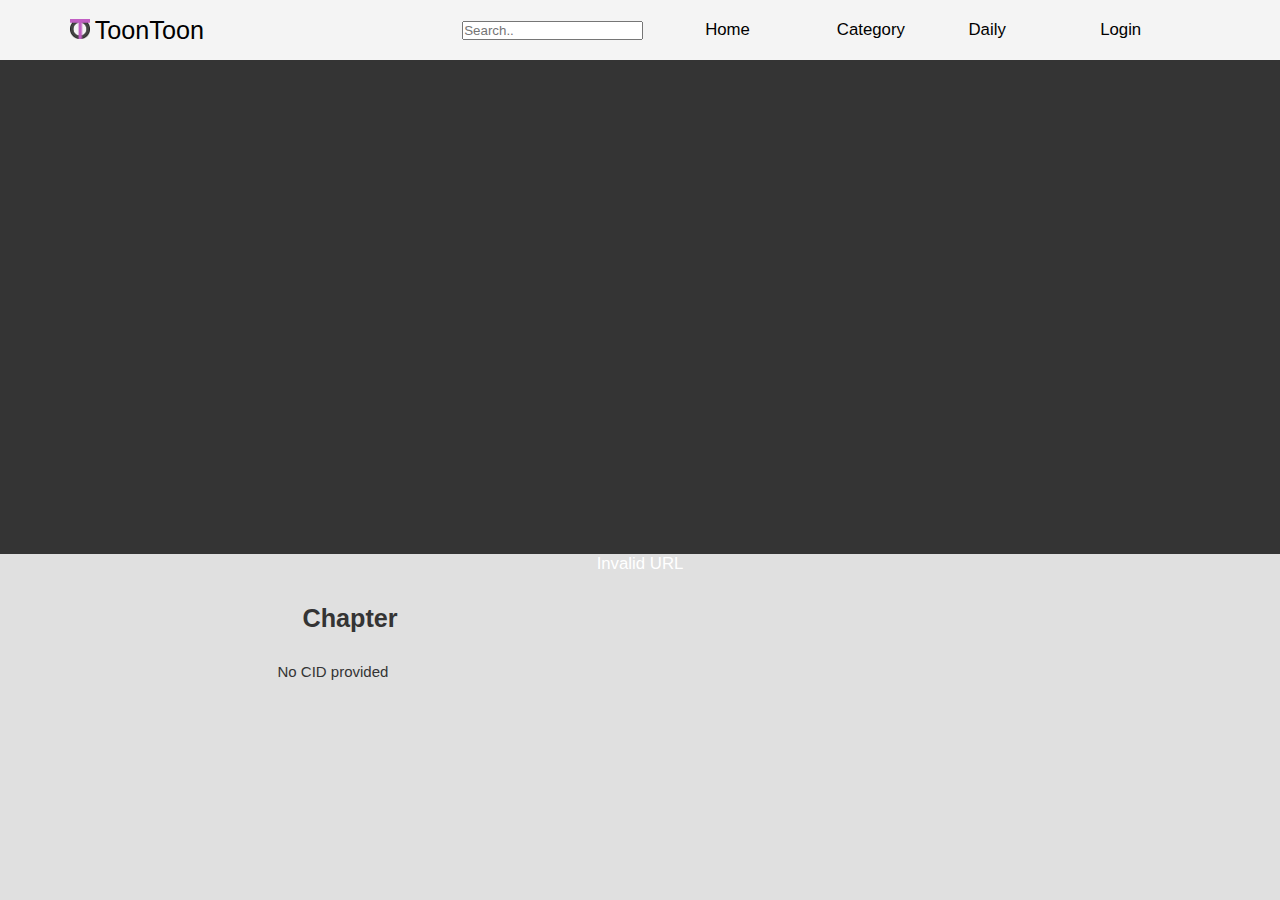
<file: cartoon.html>
<!DOCTYPE html>
<html>
    <head>
        <title>ToonToon</title>
        <!--meta charset="x-windows-874"-->
        <meta name="viewport" content="width=device-width, initial-scale=1.0">
        <link rel="stylesheet" href="cartoon2.css" type="text/css"/>
        <link rel="stylesheet" href="styleHome.css" type="text/css"/>
        <link rel="stylesheet" href="slide.css" type="text/css"/>

    </head>
    <body>
        <nav>
            <div class="container">
                <div class="nav-con">
                    <div class="logo">
                        <img src="image/Logo.png" width="20" height="20">
                        <a href="index.html">ToonToon</a>
                    </div>
                    <ul class="menu" id="myMenu">
                            <li>
                                <form class="search">
                                    <i class="fa fa-search" onclick="togglesearchIcon(this)"></i>
                                    <input class="search_input" type="text" placeholder="Search.." name="search">
                                </form>
                                
                            </li>
                            <li><a href="index.html">Home</a></li>
                            <li><a href="#">Category</a></li>
                            <li><a href="#">Daily</a></li>
                            <li><a href="#">Login</a></li>
                            
                            <!--<li><input type="button" value="Log in" style="padding: 5px 10px; font-size: 16px;"></li>-->
                    </ul> 
                    <div class="ham-menu" onclick="toggleHam(this)">
                        <div class="bar1"></div>
                        <div class="bar2"></div>
                        <div class="bar3"></div>
                      </div>
                </div> 
            </div>
        </nav>
        <!--------------------------------------------------------------------------->
        <div class="cartoon_page">
            <div class="box_">
                
            </div>
            <div id="cartoonDetails"> 
                
            </div>  
            <div class="chapter">
                <h2>Chapter</h2>
                <ul class="chapter_list">
                    <!--<li>
                        <a href="chapter.html">
                            <div class="chapter_box">
                                <img src="image/12.jpg">
                                <div class="chapter_info">
                                    <div class="name_chapter">
                                        <p>ตอนที่ 1</p>
                                    </div>
                                    <div class="number_chapter">
                                        <p>#1</p>
                                    </div>
                                    
                                </div>
                            </div>
                        </a>
                    </li>-->
                </ul>
            </div> 
            
        </div>
            
        </div>

    </body>
    <script src="cartoon_script.js"></script>
    <script src="show_chapter.js"></script>
    <script src="script.js"></script>
</html>
</file>
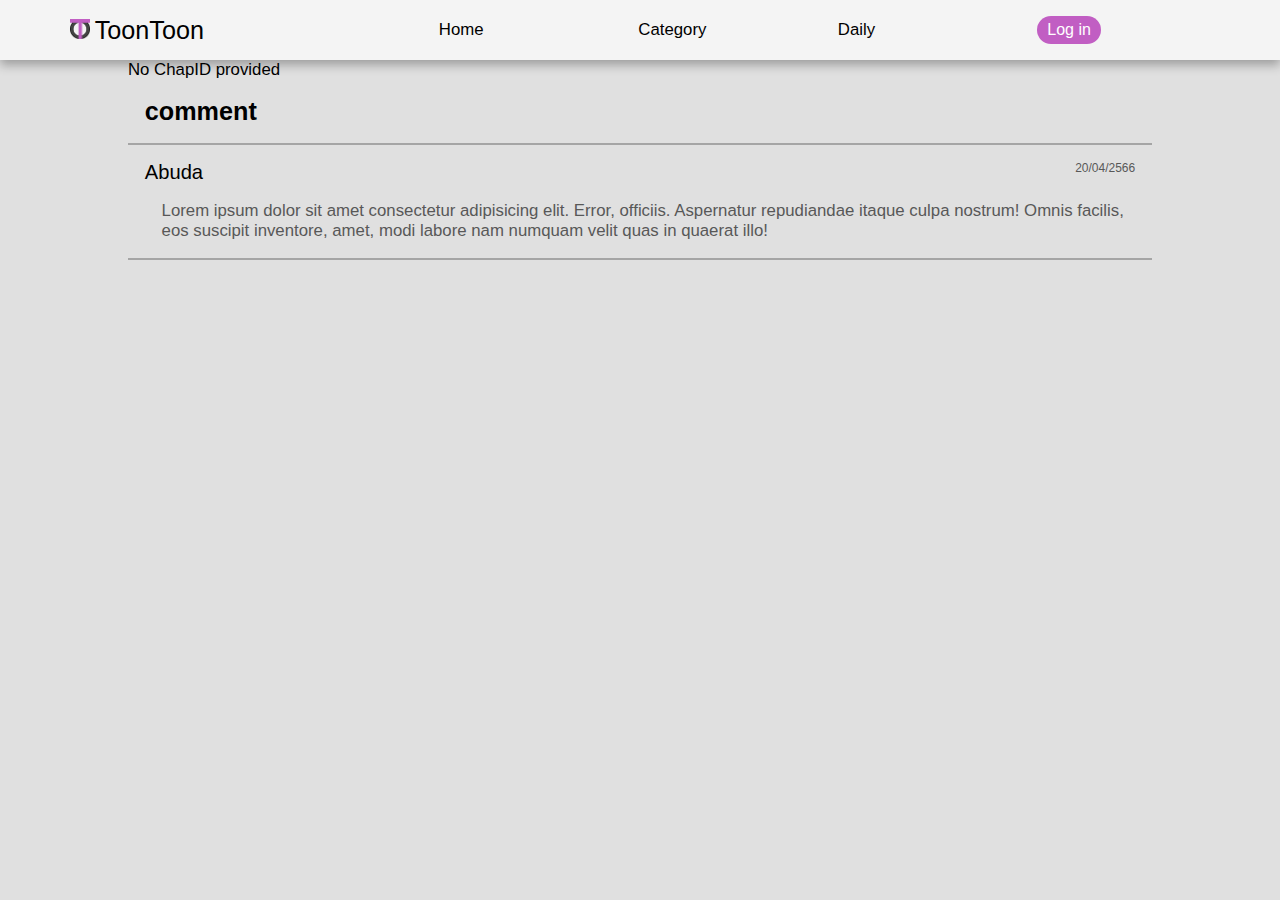
<file: chapter.html>
<!DOCTYPE html>
<html lang="en">
<head>
    <title>ToonToon</title>
    <!--meta charset="x-windows-874"-->
    <meta name="viewport" content="width=device-width, initial-scale=1.0">
    <link rel="stylesheet" href="chapter.css" type="text/css"/>
    <link rel="stylesheet" href="styleHome.css" type="text/css"/>
    <link rel="stylesheet" href="slide.css" type="text/css"/>
</head>
<body>
    <nav>
        <div class="container">
            <div class="nav-con">
                <div class="logo">
                    <img src="image/Logo.png" width="20" height="20">
                    <a href="index.html">ToonToon</a>
                </div>
                <ul class="menu" id="myMenu">
                        <li><a href="index.html">Home</a></li>
                        <li><a href="#">Category</a></li>
                        <li><a href="#">Daily</a></li>
                        <li><input type="button" value="Log in" style="padding: 5px 10px; font-size: 16px;"></li>
                </ul> 
                <div class="ham-menu" onclick="toggleHam(this)">
                    <div class="bar1"></div>
                    <div class="bar2"></div>
                    <div class="bar3"></div>
                  </div>
            </div> 
        </div>
    </nav>
    <!--------------------------------------------------------------------------->
    <div class="chapter_page">
        <div class="img_container">
            <div class="chapter-images">
                <!-- Images will be dynamically added here by the script -->
              </div>
        </div> 
        <div class="comment_container">
            <h2>comment</h2>
            <ul class="comment_box">
                <li>
                    <div class="user_date">
                        <div class="username">
                            <p>Abuda</p>
                        </div>
                        <div class="date">
                            <p>20/04/2566</p>
                        </div>
                    </div>
                    <div class="comment_text">
                        <p>Lorem ipsum dolor sit amet consectetur adipisicing elit. Error, officiis. Aspernatur repudiandae itaque culpa nostrum! Omnis facilis, eos suscipit inventore, amet, modi labore nam numquam velit quas in quaerat illo!</p>
                    </div>
                </li>
            </ul>
        </div>   
    </div>
    
    
</body>
<script src="showChapterImg.js"></script>
<script src="script.js"></script>
</html>
</file>
<file: cartoon2.css>
body {
    font-family: nunito,sans-serif;
    background: #e1e1e1;
    color: #ffffff;
    margin: 0;
}
.box_{
    overflow: hidden;
    width: 100%;
    height: 29.38rem;
    background-color: #343434;
}
.cartoon_page{
    display: grid;
    place-items: center;
}
.cartoon_info{
    margin-top: -29.38rem;
    position: relative;
    overflow: hidden;
    width: 56.25rem;
    display: grid;
    grid-template-columns: 20rem auto;
    max-height: 29.38rem;
}

.column1{
    height: auto;
    overflow: hidden;
    position: relative;
    margin: 15px;
    margin-top: 30px;
    align-items: center;
}
.column1 img{
    border-radius: 10px;
    height: 26rem;
    width: 100%;
    object-fit: cover; /* ไม่ต้องบีบรูปภาพแต่จะทำให้เต็ม container */
    object-position: center center;
}
.column2{
    margin-top: 30px;
    justify-content: center;
}
.column2 p,
.column2 h2 {
    margin: 20px;
    margin-right: 20px;
}
.column2 h2 {
    font-size: 1.625rem;
}
.synopsis{
    margin: 1.25rem;
}
.genre_area{
    display: flex;
    /*justify-content: center;*/
}
.genre{
    display: flex;
    justify-content: left;
    align-items: center;
}
.genre p{
    color: black;
}
.genre_button{
    padding: 5px 10px; 
    font-size: 1rem;
    border-radius: 20px; 
    background-color: white;
    border: solid 3px rgb(0, 0, 0); 
}
.genre_button:hover{
    border: solid 3px #E553E8; 
}
.chapter{
    width: 43.75rem;
    color: #343434;
}
.chapter h2{
    margin: 30px;
}
.chapter_box{
    display: grid;
    grid-template-columns: 70px auto 50px;
    align-items: center;
    background-color: #d6d6d6;
    border-radius: 10px;
    /*align-items: center;
    width: 100%;
    height: 70px;
    display: flex;
    gap: 5px;
    background-color: white;
    border-radius: 10px; */
}
.chapter_box:hover{
    background-color: #FBE2FF;
}
ul {
    margin: 5px;
    padding-inline-start: 20px;
}
.chapter_list {
    list-style: none;
    padding: 0;
    font-size: 15px;
    max-height: 35.63rem;
    /*overflow-y: scroll;*/
}
.chapter_box img{
    width: 70px;
    height: 70px;
    object-fit: cover; /* ไม่ต้องบีบรูปภาพแต่จะทำให้เต็ม container */
    object-position: center center;
    border-radius: 10px; 
}
.chapter_info {
    display: flex;
    justify-content:space-between;
}
.chapter_info p{
    color: #343434;
}
.name_chapter{
    margin-left: 5px;
}


@media screen and (max-width: 800px){
    .cartoon_page{
        overflow: hidden;
    }
    .cartoon_info{
        overflow: visible;
        width: 100%;
        height: auto;
        display: flex;
        flex-direction: column;
        margin: 0 0 0 0;
    }
    .column1{
        margin: 0 0 0 0;
        width: 100%;
        z-index: -1;
    }
    .column1 img{
        border-radius: 0;
        height: 266px;
        width: 100%;
        object-fit: cover; /* ไม่ต้องบีบรูปภาพแต่จะทำให้เต็ม container */
        object-position: center center;
        z-index: -1;
    }
    .column2{
        margin-top: 0;
        width: 100%;
        z-index: 1;
        color: #ffffff;
    }
    .synopsis{
        display: none;
    }
    .column2 p,
    .column2 h2 {
        margin: 10px;
        margin-left: 20px ;
    }
    .box_{
        display: none;
    }
    .chapter{
        width: 100%;
    }
    .chapter h2{
       margin: 0.5rem;
    }
    .chapter_box{
        width: auto;
        background-color: #626262;
    }
    .chapter_info p{
        color: white;
        margin-left: 0.5rem;
    }
    .cartoonDetails{
        width: 100%;
    }

}
</file>
<file: styleHome.css>
*{
    margin: 0;
    padding: 0;

}
html{
    font-size: calc(60% + 0.8vmin);
}
.space{
    width: 100%;
    height: 150px;
}
h2 {
    font-family: sans-serif;
}

body{
    background-color:rgb(224, 224, 224);
    font-family: sans-serif;

}
.search{
    display: flex;
    align-items: center;
}
.search_input{
    margin: 0.5rem;
}
/*.search_active{
    padding: 200px;
    background-color: rgb(210, 210, 210);
  }
.search_input{
    display: none;
}
.search_input_active{
    display: none;
}*/
nav{
    width: auto;
    height: 60px;
    background-color: rgb(244, 244, 244);
    /*border: solid 1px rgb(161, 161, 161);    */
    box-shadow: 0px 5px 10px rgba(0, 0, 0, 0.3);
}
.container {
    max-width: 1140px;
    margin: 0 auto;
    border: 1px;
    position: relative; 
    z-index: 1; 
}

.nav-con {
    display: flex;
    justify-content: space-between;
    align-items: center;
    height: 60px;
    position: relative;
}
.logo a{
    font-size: 1.5rem;
}
.menu {
    position: relative;
    width: 70%;
    display: flex;
    align-items: center;
}
.menu li{
    width: 100%;
    list-style: none;
    margin: 1rem;
    padding: 10px;
    border-radius: 10px;
}
.menu li:hover{
    background: rgb(210, 210, 210);
    transition: 1s;
}
a{
    color: black;
    text-decoration: none;
}
.topBody{
    justify-content: center;
    align-items: center;
    display: flex;
    width: 100%;
    height: 510px;
    background-image: linear-gradient(white, #343434 80%);
}
.intopBody{
    display: flex;
    gap: 10px;
}
.intopBody > div {
    box-shadow: 5px 5px 10px rgba(0, 0, 0, 0.3); /* เพิ่ม box-shadow ให้กับ div ใน .intopBody */
}
.box{
    display: flex;
    flex-direction: column;
    justify-content: center;
    align-items: center;
    width: 281px;
    height: 466px;
    background-color: #343434;
}
.content{
    /*font-weight: 500;
    margin-top: -15px;
    padding-bottom: 116px;*/
    margin: 0 auto;
    display: flex;
    flex-direction: column;
    align-items: center;
    width: 95%;
}
.midBody{
    display: flex;
    flex-direction: column;
    align-items: center;
    width: 100%;
    height: 370px;
    background-color: #343434;

}
input[type="button"] {
    padding: 10px 40px;
    font-size: 20px;
    background-color: #C15EC3; 
    color: white;
    border: none;
    border-radius: 50px;
    cursor: pointer;
}
.item{
    max-width: 1075px;
    height: auto;
    margin-left: 5px;
    margin-right: 5px;
    display: grid;
    grid-template-columns: repeat(6, 1fr);
    grid-gap: 7px;
}
.cartoonBox{
    position: relative;
    /*width: 188px;*/
    height: 250px;
    background-color: #ffffff; 
    box-shadow: 5px 5px 10px rgba(0, 0, 0, 0.3);
    border-radius: 10px;
    overflow: hidden;
    transition: box-shadow 0.3s ease;
}
.cartoonBox:hover {
    box-shadow: 5px 5px 15px rgba(0, 0, 0, 0.7); /* ปรับค่า box-shadow ที่ต้องการเมื่อ hover */
    outline: 3px solid #C15EC3;
    transition: 0.3s;
}

.cartoonBox img {
    width: 100%; /* ทำให้รูปภาพเต็มกรอบ */
    height: 190px;
    object-fit: cover; /* ไม่ต้องบีบรูปภาพแต่จะทำให้เต็ม container */
    object-position: center center;
}
.caption {
    position: absolute;
    top: 0;
    left: 0;
    right: 0;
    bottom: 0;
    margin: 10px;
    color: white;
    font-size: 18px;
    text-align: center;
    z-index: 1; /* ตั้งค่า z-index เพื่อให้ข้อความอยู่บนสุด */
}
.tit {
    max-width: 60rem;
    font-size: 30px;
    font-weight: 500px;
    padding: 0 0 7px 2px;
    font-family:sans-serif;
    align-items: center;
    justify-content: center;
}
.img_area{
    display: block;
    width: 188px;
    height: 295px;
    overflow: hidden;
    position: relative;
}
.info{
    font-size: 16px;
}
.info p{
    padding: 0.2rem 0.5rem 0 0.2rem;
}
input[type="button"]:hover {
    background-color: #8f4991;
}

li, ol, ul {
    list-style: none;
}


.ham-menu {
    display: none;
    
}
  .bar1, .bar2, .bar3 {
    width: 35px;
    height: 5px;
    background-color: #333;
    margin: 6px 0;
    transition: 0.4s;
  }
  
  /* Rotate first bar */
  .change .bar1 {
    transform: translate(0, 11px) rotate(-45deg);
  }
  
  /* Fade out the second bar */
  .change .bar2 {opacity: 0;}
  
  /* Rotate last bar */
  .change .bar3 {
    transform: translate(0, -11px) rotate(45deg);
  }

.menu_active{
    display: block !important;
}
.foot{
    display: flex;
    align-items: center;
    margin: 50px;
    width: 100%;
    height: 370px;
    background-color: #363636;
    justify-content: center;
}
.foot h2{
    padding: 100px;
    color: white;
}


@media screen and (max-width: 800px){
    .container{
        margin: 0 auto;
        display: flex;
        flex-direction: column;
        align-items: center;
    }
    nav{
        height: 50.58px;
    }
    .nav-con{
        padding: 1rem;
        width: 100%;
        height: auto;
        flex-direction: column;
        align-items: flex-start;
        background-color: #e0e0e0;
    }
    .menu{
        width: 100%;
    }
    .menu li{
        margin: 1rem 0;
        padding: 1rem 0.5rem;
    }
    body{
        background-color: #363636;
    }

    .menu{
        display: none;
    }
    .ham-menu {
        display: inline-block;
        cursor: pointer;
        position: absolute;
        right: 1rem;
        top: 0.5rem;
      }
    .topBody{
        width: 100%;
        height: auto;
        background-color:#343434;
    }
    .mySlides img{
        width: 100%;
        height: auto;
        object-fit: cover; /* ไม่ต้องบีบรูปภาพแต่จะทำให้เต็ม container */
        object-position: center center;
    }
    .space{
        display: none;
    }
    .box{
        display: none;
    }
    .container{
        width: 100%;
    }
    .content{
        margin:  0 0 0 0;
        width: 100%;
    }
    
    .midBody{
        width: 100%;
    }
    .item{
        width: 98%;
    }
    .cartoonBox{
        margin: 0.1rem;
        width: auto;
        height: 230px;
        background-color: #393939;
        box-shadow: 3px 3px 5px rgba(0, 0, 0, 0.3);
        border-radius: 5px;
    }
    .cartoonBox p{
        color: #cdcdcd;
    }
    .cartoonBox img {
        width: 100%;
        height: 170px;
        object-fit: cover; /* ไม่ต้องบีบรูปภาพแต่จะทำให้เต็ม container */
        object-position: center center;
    }
    .info p{
        font-weight: 200rem;
        font-size: 16px;
        padding: 2px 2px 2px;
    }
    h2.tit{
        left: auto;
        color: #ffffff;
        font-weight: 100px;
    }
    .item{
        grid-template-columns: repeat(3, 1fr);
        grid-gap: 3px;
        
    }
    /*.slideshow-container {
        max-width: 100%;
        height: auto;
        position: relative;
        margin: auto;
      }*/
    
}
</file>
<file: slide.css>
* {box-sizing:border-box}

/* Slideshow container */
.slideshow-container {
  max-width: 1000px;
  position: relative;
  margin: auto;
}

/* Hide the images by default */
.mySlides {
  display: none;
}

/* Next & previous buttons */
.prev, .next {
  cursor: pointer;
  position: absolute;
  top: 50%;
  width: auto;
  margin-top: -22px;
  padding: 16px;
  color: white;
  font-weight: bold;
  font-size: 18px;
  transition: 0.6s ease;
  border-radius: 0 3px 3px 0;
  user-select: none;
}

/* Position the "next button" to the right */
.next {
  right: 0;
  border-radius: 3px 0 0 3px;
}

/* On hover, add a black background color with a little bit see-through */
.prev:hover, .next:hover {
  background-color: rgba(0,0,0,0.8);
}

/* Caption text */
.text {
  color: #f2f2f2;
  font-size: 15px;
  padding: 8px 12px;
  position: absolute;
  bottom: 8px;
  width: 100%;
  text-align: center;
}

/* Number text (1/3 etc) */
.numbertext {
  color: #f2f2f2;
  font-size: 12px;
  padding: 8px 12px;
  position: absolute;
  top: 0;
}

/* The dots/bullets/indicators */
.dot {
  cursor: pointer;
  height: 15px;
  width: 15px;
  margin: 0 2px;
  background-color: #bbb;
  border-radius: 50%;
  display: inline-block;
  transition: background-color 0.6s ease;
}

.active, .dot:hover {
  background-color: #d91bbc;
}

/* Fading animation */
.fade {
  animation-name: fade;
  animation-duration: 1.5s;
}


@keyframes fade {
  from {opacity: .4}
  to {opacity: 1}
}
</file>
<file: chapter.css>
*{
    margin: 0 auto;
}
body{
    background-color: #e1e1e1;
    justify-content: center;
    margin: 0 auto;
}
.chapter_page{
    width: 80%;
    justify-content: center;
    margin: 0 auto;
}
.img_container{
    width: 100%;
    display: grid;
    grid-template-columns: repeat(1, 1fr);
    margin: 0 0 0 0;
}
.img_container img{
    width: 100%;
    object-fit: cover; /* ไม่ต้องบีบรูปภาพแต่จะทำให้เต็ม container */
    object-position: center center;
    margin: 0 0 0 0;
    padding: 0 0 0 0;
}
.comment_container{
    margin-bottom: 2rem ;
}
.comment_container h2{
    margin: 1rem;
}
.comment_box{
    margin:0 0 0 0 ;
    width: 100%;
    height: auto;
    padding-inline-start: 20px;
    padding: 0.5rem;
    border-bottom: 2px solid #a5a5a5;
    border-top: 2px solid #a5a5a5;
}
.comment_box p{
    padding: 0.5rem;
}
.username{
    font-size: 1.2rem;
}
.date{
    font-size: 12px;
    color: #585858;
}
.comment_text{
    margin-left: 1rem;
    color:#585858;
}
.user_date{
    display: flex;
    justify-content: space-between;
}
@media screen and (max-width: 800px){
    .chapter_page{
        width: 100%;
    }
    .comment_container h2{
        color: rgb(255, 255, 255);
    }
    .date{
        color: #d6d6d6;
    }
    .comment_text {
        color: #d6d6d6;
    }
    .username{
        color: white;
    }
}
</file>
